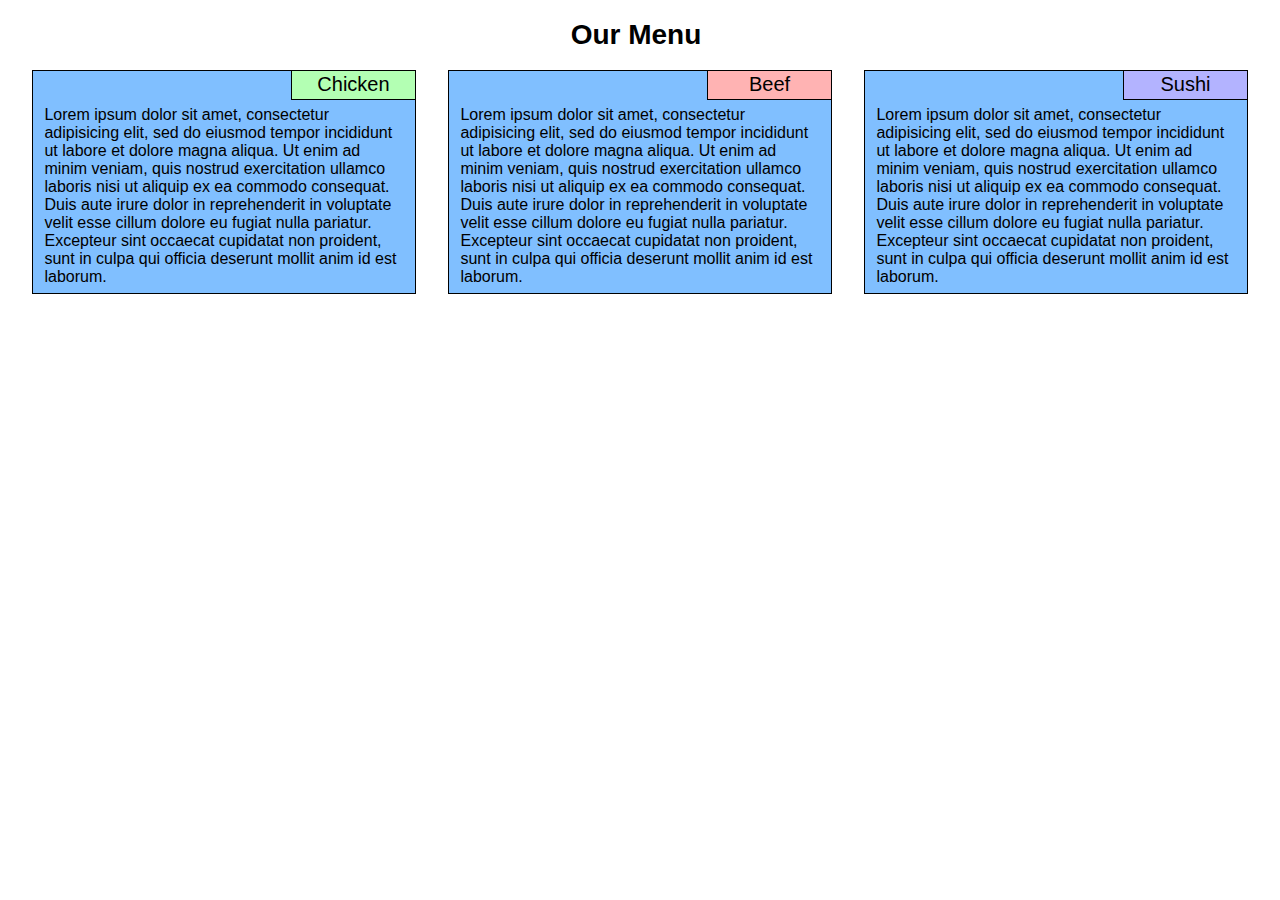
<file: module-2/index.html>
<!DOCTYPE html>
<html lang="en">
<head>
	<meta charset="utf-8">
	<meta name="viewport" content="width=device-width, initial-scale=1">
	<title>Assignment Solution for Module 2</title>

	<link rel="stylesheet" href="css/style.css">
</head>
<body>
<h1 class="title">Our Menu</h1>

<div class="menu-container">
	<div class="menu-box box-left">
		<div class="menu-title" id="chicken">Chicken</div>
		<p>Lorem ipsum dolor sit amet, consectetur adipisicing elit, sed do eiusmod
		tempor incididunt ut labore et dolore magna aliqua. Ut enim ad minim veniam,
		quis nostrud exercitation ullamco laboris nisi ut aliquip ex ea commodo
		consequat. Duis aute irure dolor in reprehenderit in voluptate velit esse
		cillum dolore eu fugiat nulla pariatur. Excepteur sint occaecat cupidatat non
		proident, sunt in culpa qui officia deserunt mollit anim id est laborum.</p>
	</div>

	<div class="menu-box box-center">
		<div class="menu-title" id="beef">Beef</div>
		<p>Lorem ipsum dolor sit amet, consectetur adipisicing elit, sed do eiusmod
		tempor incididunt ut labore et dolore magna aliqua. Ut enim ad minim veniam,
		quis nostrud exercitation ullamco laboris nisi ut aliquip ex ea commodo
		consequat. Duis aute irure dolor in reprehenderit in voluptate velit esse
		cillum dolore eu fugiat nulla pariatur. Excepteur sint occaecat cupidatat non
		proident, sunt in culpa qui officia deserunt mollit anim id est laborum.</p>
	</div>

	<div class="menu-box box-right">
		<div class="menu-title" id="sushi">Sushi</div>
		<p>Lorem ipsum dolor sit amet, consectetur adipisicing elit, sed do eiusmod
		tempor incididunt ut labore et dolore magna aliqua. Ut enim ad minim veniam,
		quis nostrud exercitation ullamco laboris nisi ut aliquip ex ea commodo
		consequat. Duis aute irure dolor in reprehenderit in voluptate velit esse
		cillum dolore eu fugiat nulla pariatur. Excepteur sint occaecat cupidatat non
		proident, sunt in culpa qui officia deserunt mollit anim id est laborum.</p>
	</div>


</div>
</body>
</html>
</file>
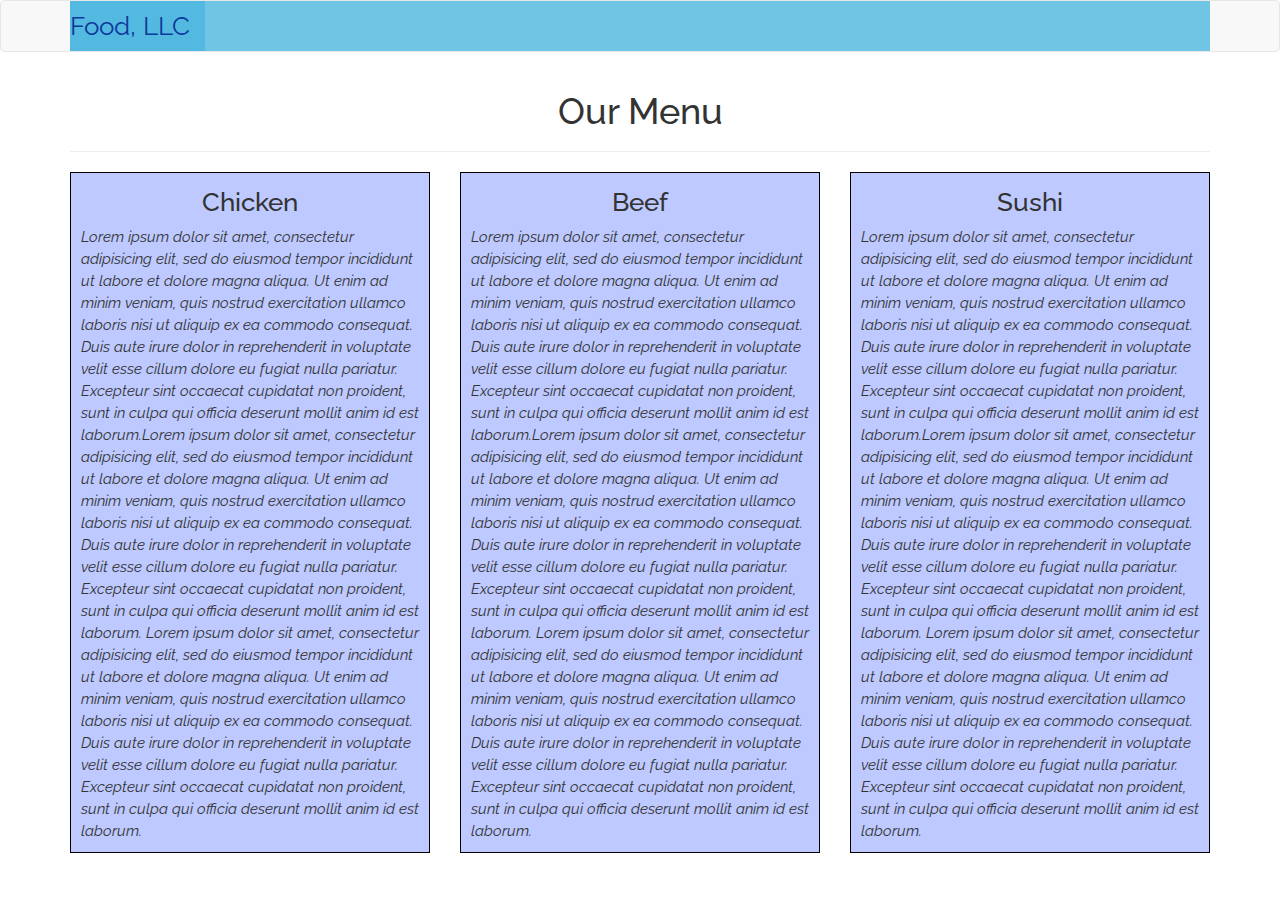
<file: module-3/index.html>
<!DOCTYPE html>
<html lang="en">
  <head>
    <meta charset="utf-8">
    <meta http-equiv="X-UA-Compatible" content="IE=edge">
    <meta name="viewport" content="width=device-width, initial-scale=1">
    <!-- The above 3 meta tags *must* come first in the head; any other head content must come *after* these tags -->
    <title>Assignment Solution for Module 3</title>

    <!-- Bootstrap -->
    <link href="css/bootstrap.min.css" rel="stylesheet">

    <!-- Font -->
    <link rel="preconnect" href="https://fonts.gstatic.com">
    <link href="https://fonts.googleapis.com/css2?family=Raleway:ital,wght@0,400;0,500;1,400;1,500&display=swap" rel="stylesheet">

    <link href="css/style.css" rel="stylesheet">
  </head>
  <body>
    <header>
      <nav class="navbar navbar-default">
        <div class="container">
          <!-- Brand and toggle get grouped for better mobile display -->
          <div class="navbar-header">
            <a class="navbar-brand" href="#">Food, LLC</a>

            <button type="button" class="navbar-toggle collapsed" data-toggle="collapse" data-target="#collapsed-nav" aria-expanded="false">
              <span class="sr-only">Toggle navigation</span>
              <span class="icon-bar"></span>
              <span class="icon-bar"></span>
              <span class="icon-bar"></span>
            </button>
          </div> <!-- navbar-header -->

          <div class="collapse navbar-collapse" id="collapsed-nav">
            <ul class="nav navbar-nav navbar-right visible-xs" id="nav-list">
              <li>
                <a href="#chicken">
                  <p class="text-center">Chicken</p>
                </a>
              </li>
              <li>
                <a href="#beef">
                  <p class="text-center">Beef</p>
                </a>
              </li>
              <li>
                <a href="#sushi">
                  <p class="text-center">Sushi</p>
                </a>
              </li>
            </ul>
          </div> <!-- .collapse .navbar-collapse -->
        </div>
      </nav>
    </header>

    <div id="main-content">
      <div class="container">
        <div class="page-header">
          <h1 class="text-center">Our Menu</h1>
        </div>

        <div class="row" id="menu">
          <div class="col-lg-4 col-sm-6 col-xs-12" id="chicken">
            <div class="menu-desc">
              <h2 class="menu-title text-center">Chicken</h2>
              <p>Lorem ipsum dolor sit amet, consectetur adipisicing elit, sed do eiusmod
              tempor incididunt ut labore et dolore magna aliqua. Ut enim ad minim veniam,
              quis nostrud exercitation ullamco laboris nisi ut aliquip ex ea commodo
              consequat. Duis aute irure dolor in reprehenderit in voluptate velit esse
              cillum dolore eu fugiat nulla pariatur. Excepteur sint occaecat cupidatat non
              proident, sunt in culpa qui officia deserunt mollit anim id est laborum.Lorem ipsum dolor sit amet, consectetur adipisicing elit, sed do eiusmod
              tempor incididunt ut labore et dolore magna aliqua. Ut enim ad minim veniam,
              quis nostrud exercitation ullamco laboris nisi ut aliquip ex ea commodo
              consequat. Duis aute irure dolor in reprehenderit in voluptate velit esse
              cillum dolore eu fugiat nulla pariatur. Excepteur sint occaecat cupidatat non
              proident, sunt in culpa qui officia deserunt mollit anim id est laborum. Lorem ipsum dolor sit amet, consectetur adipisicing elit, sed do eiusmod
              tempor incididunt ut labore et dolore magna aliqua. Ut enim ad minim veniam,
              quis nostrud exercitation ullamco laboris nisi ut aliquip ex ea commodo
              consequat. Duis aute irure dolor in reprehenderit in voluptate velit esse
              cillum dolore eu fugiat nulla pariatur. Excepteur sint occaecat cupidatat non
              proident, sunt in culpa qui officia deserunt mollit anim id est laborum.</p>
              <a class="visible-xs text-right" href="#"><span>Back to top</span></a>
            </div>
          </div>

        <div class="col-lg-4 col-sm-6 col-xs-12" id="beef">
          <div class="menu-desc">
            <h2 class="menu-title text-center">Beef</h2>
            <p>Lorem ipsum dolor sit amet, consectetur adipisicing elit, sed do eiusmod
            tempor incididunt ut labore et dolore magna aliqua. Ut enim ad minim veniam,
            quis nostrud exercitation ullamco laboris nisi ut aliquip ex ea commodo
            consequat. Duis aute irure dolor in reprehenderit in voluptate velit esse
            cillum dolore eu fugiat nulla pariatur. Excepteur sint occaecat cupidatat non
            proident, sunt in culpa qui officia deserunt mollit anim id est laborum.Lorem ipsum dolor sit amet, consectetur adipisicing elit, sed do eiusmod
            tempor incididunt ut labore et dolore magna aliqua. Ut enim ad minim veniam,
            quis nostrud exercitation ullamco laboris nisi ut aliquip ex ea commodo
            consequat. Duis aute irure dolor in reprehenderit in voluptate velit esse
            cillum dolore eu fugiat nulla pariatur. Excepteur sint occaecat cupidatat non
            proident, sunt in culpa qui officia deserunt mollit anim id est laborum. Lorem ipsum dolor sit amet, consectetur adipisicing elit, sed do eiusmod
            tempor incididunt ut labore et dolore magna aliqua. Ut enim ad minim veniam,
            quis nostrud exercitation ullamco laboris nisi ut aliquip ex ea commodo
            consequat. Duis aute irure dolor in reprehenderit in voluptate velit esse
            cillum dolore eu fugiat nulla pariatur. Excepteur sint occaecat cupidatat non
            proident, sunt in culpa qui officia deserunt mollit anim id est laborum.</p>
            <a class="visible-xs text-right" href="#"><span>Back to top</span></a>
          </div>
        </div>

          <div class="col-lg-4 col-sm-12 col-xs-12" id="sushi">
            <div class="menu-desc">
              <h2 class="menu-title text-center">Sushi</h2>
              <p>Lorem ipsum dolor sit amet, consectetur adipisicing elit, sed do eiusmod
              tempor incididunt ut labore et dolore magna aliqua. Ut enim ad minim veniam,
              quis nostrud exercitation ullamco laboris nisi ut aliquip ex ea commodo
              consequat. Duis aute irure dolor in reprehenderit in voluptate velit esse
              cillum dolore eu fugiat nulla pariatur. Excepteur sint occaecat cupidatat non
              proident, sunt in culpa qui officia deserunt mollit anim id est laborum.Lorem ipsum dolor sit amet, consectetur adipisicing elit, sed do eiusmod
              tempor incididunt ut labore et dolore magna aliqua. Ut enim ad minim veniam,
              quis nostrud exercitation ullamco laboris nisi ut aliquip ex ea commodo
              consequat. Duis aute irure dolor in reprehenderit in voluptate velit esse
              cillum dolore eu fugiat nulla pariatur. Excepteur sint occaecat cupidatat non
              proident, sunt in culpa qui officia deserunt mollit anim id est laborum. Lorem ipsum dolor sit amet, consectetur adipisicing elit, sed do eiusmod
              tempor incididunt ut labore et dolore magna aliqua. Ut enim ad minim veniam,
              quis nostrud exercitation ullamco laboris nisi ut aliquip ex ea commodo
              consequat. Duis aute irure dolor in reprehenderit in voluptate velit esse
              cillum dolore eu fugiat nulla pariatur. Excepteur sint occaecat cupidatat non
              proident, sunt in culpa qui officia deserunt mollit anim id est laborum.</p>
              <a class="visible-xs text-right" href="#"><span>Back to top</span></a>
            </div>
          </div>
        </div> <!-- row -->
      </div> <!-- containter -->
    </div> <!-- main-content -->

    <!-- jQuery (necessary for Bootstrap's JavaScript plugins) -->
    <script src="https://ajax.googleapis.com/ajax/libs/jquery/1.12.4/jquery.min.js"></script>
    <!-- Include all compiled plugins (below), or include individual files as needed -->
    <script src="js/bootstrap.min.js"></script>
  </body>
</html>
</file>
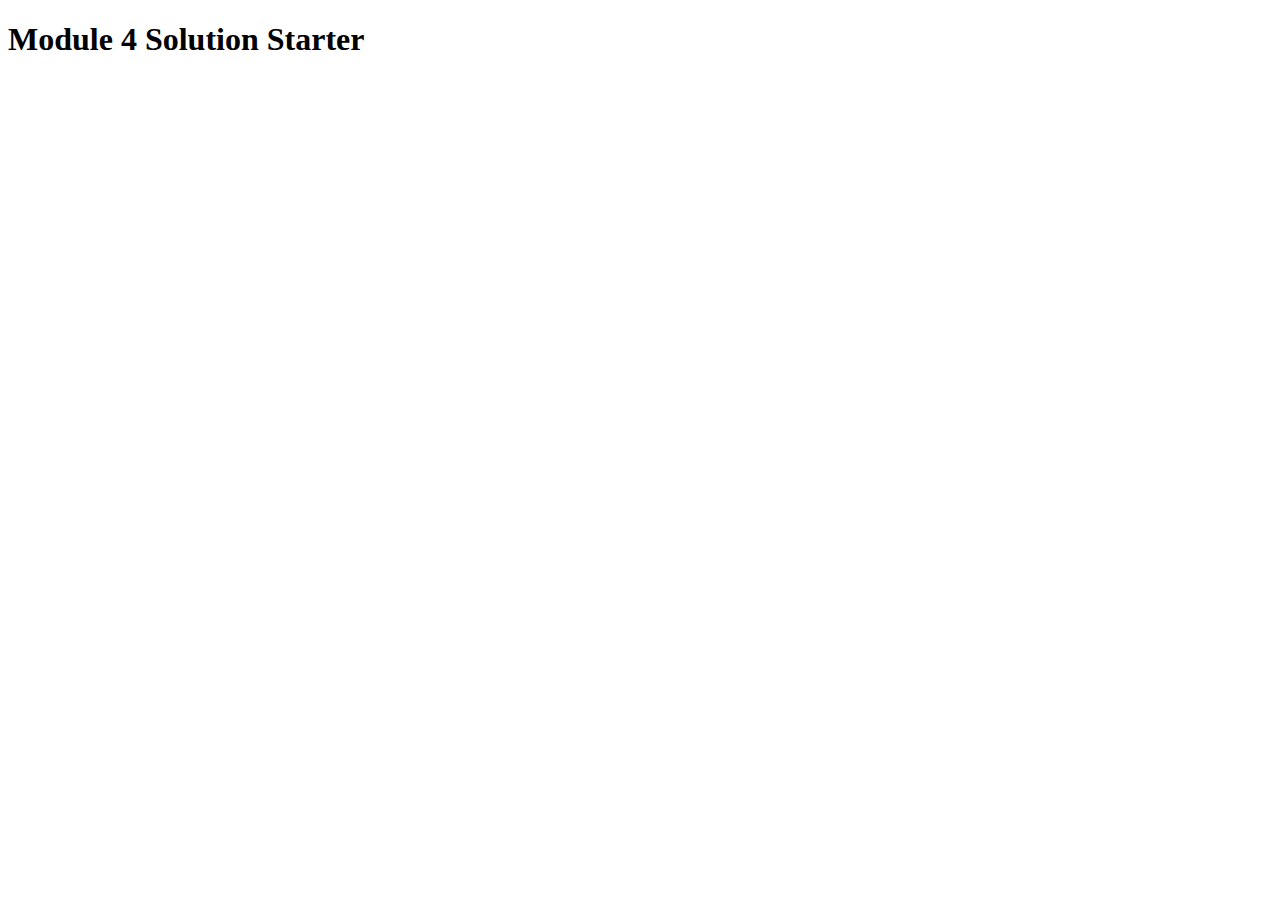
<file: module-4/index.html>
<!DOCTYPE html>
<html>
<head>
  <meta charset="utf-8">
  <title>Module 4 Solution Starter</title>
  <script>
    var names = []; // DO NOT REMOVE
  </script>
  <script src="SpeakHello.js"></script>
  <script src="SpeakGoodBye.js"></script>
  <script src="script.js"></script>
</head>
<body>
  <h1>Module 4 Solution Starter</h1>
</body>
</html>
</file>
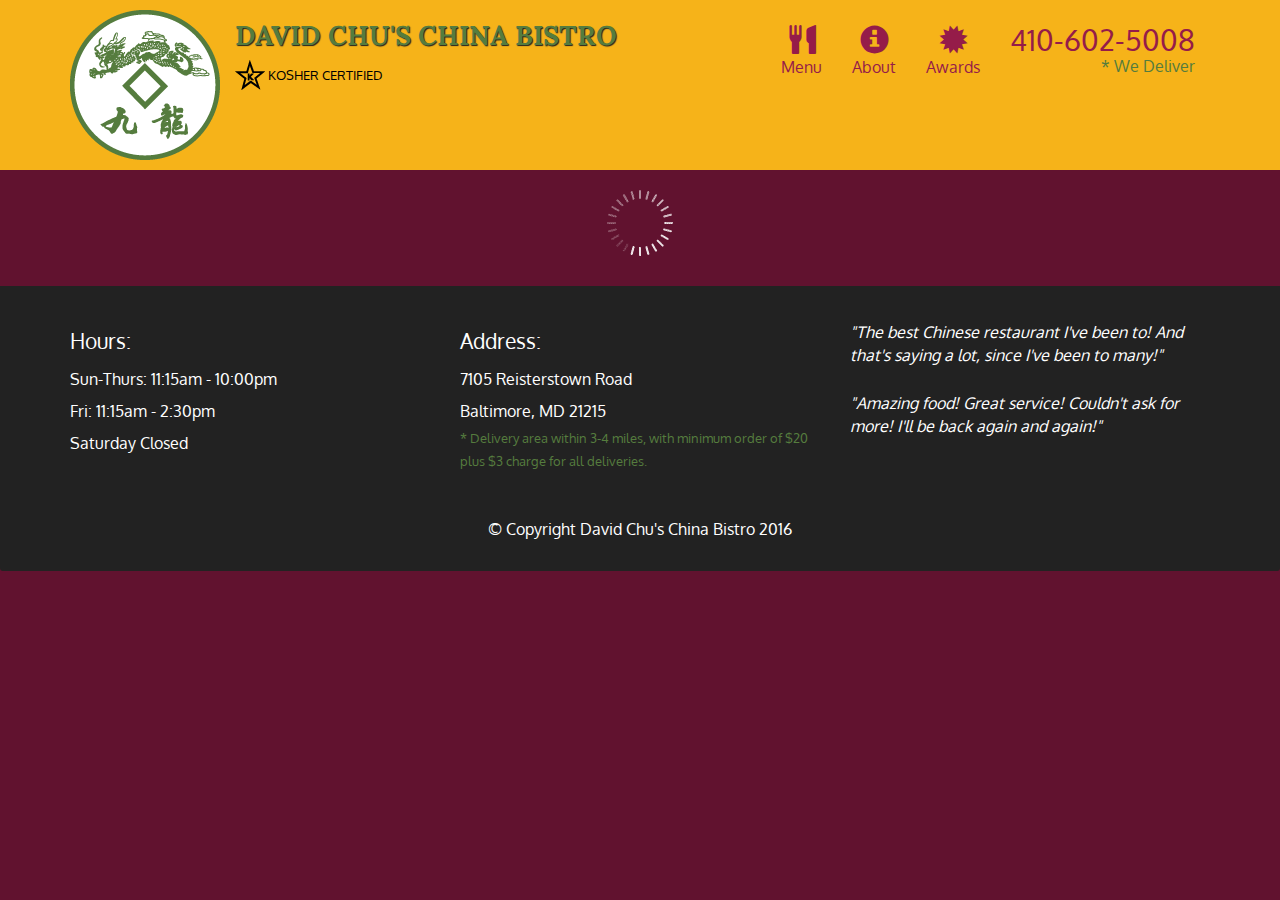
<file: module-5/index.html>
<!doctype html>
<html lang="en">
  <head>
    <meta charset="utf-8">
    <meta http-equiv="X-UA-Compatible" content="IE=edge">
    <meta name="viewport" content="width=device-width, initial-scale=1">
    <title>David Chu's China Bistro</title>
    <link rel="stylesheet" href="css/bootstrap.min.css">
    <link rel="stylesheet" href="css/styles.css">
    <link href='https://fonts.googleapis.com/css?family=Oxygen:400,300,700' rel='stylesheet' type='text/css'>
    <link href='https://fonts.googleapis.com/css?family=Lora' rel='stylesheet' type='text/css'>
  </head>
<body>
  <header>
    <nav id="header-nav" class="navbar navbar-default">
      <div class="container">
        <div class="navbar-header">
          <a href="index.html" class="pull-left visible-md visible-lg">
            <div id="logo-img" alt="Logo image"></div>
          </a>

          <div class="navbar-brand">
            <a href="index.html"><h1>David Chu's China Bistro</h1></a>
            <p>
              <img src="images/star-k-logo.png" alt="Kosher certification">
              <span>Kosher Certified</span>
            </p>
          </div>

          <button id="navbarToggle" type="button" class="navbar-toggle collapsed" data-toggle="collapse" data-target="#collapsable-nav" aria-expanded="false">
            <span class="sr-only">Toggle navigation</span>
            <span class="icon-bar"></span>
            <span class="icon-bar"></span>
            <span class="icon-bar"></span>
          </button>
        </div>
        
        <div id="collapsable-nav" class="collapse navbar-collapse">
           <ul id="nav-list" class="nav navbar-nav navbar-right">
            <li id="navHomeButton" class="visible-xs active">
              <a href="index.html">
                <span class="glyphicon glyphicon-home"></span> Home</a>
            </li>
            <li id="navMenuButton">
              <a href="#" onclick="$dc.loadMenuCategories();">
                <span class="glyphicon glyphicon-cutlery"></span><br class="hidden-xs"> Menu</a>
            </li>
            <li>
              <a href="#">
                <span class="glyphicon glyphicon-info-sign"></span><br class="hidden-xs"> About</a>
            </li>
            <li>
              <a href="#">
                <span class="glyphicon glyphicon-certificate"></span><br class="hidden-xs"> Awards</a>
            </li>
            <li id="phone" class="hidden-xs">
              <a href="tel:410-602-5008">
                <span>410-602-5008</span></a><div>* We Deliver</div>
            </li>
          </ul><!-- #nav-list -->
        </div><!-- .collapse .navbar-collapse -->
      </div><!-- .container -->
    </nav><!-- #header-nav -->
  </header>

  <div id="call-btn" class="visible-xs">
    <a class="btn" href="tel:410-602-5008">
    <span class="glyphicon glyphicon-earphone"></span>
    410-602-5008
    </a>
  </div>
  <div id="xs-deliver" class="text-center visible-xs">* We Deliver</div>

  <div id="main-content" class="container"></div>

  <footer class="panel-footer">
    <div class="container">
      <div class="row">
        <section id="hours" class="col-sm-4">
          <span>Hours:</span><br>
          Sun-Thurs: 11:15am - 10:00pm<br>
          Fri: 11:15am - 2:30pm<br>
          Saturday Closed
          <hr class="visible-xs">
        </section>
        <section id="address" class="col-sm-4">
          <span>Address:</span><br>
          7105 Reisterstown Road<br>
          Baltimore, MD 21215
          <p>* Delivery area within 3-4 miles, with minimum order of $20 plus $3 charge for all deliveries.</p>
          <hr class="visible-xs">
        </section>
        <section id="testimonials" class="col-sm-4">
          <p>"The best Chinese restaurant I've been to! And that's saying a lot, since I've been to many!"</p>
          <p>"Amazing food! Great service! Couldn't ask for more! I'll be back again and again!"</p>
        </section>
      </div>
      <div class="text-center">&copy; Copyright David Chu's China Bistro 2016</div>
    </div>
  </footer>

  <!-- jQuery (Bootstrap JS plugins depend on it) -->
  <script src="js/jquery-2.1.4.min.js"></script>
  <script src="js/bootstrap.min.js"></script>
  <script src="js/ajax-utils.js"></script>
  <script src="js/script.js"></script>
</body>
</html>
</file>
<file: module-2/css/style.css>
* {
	font-family: sans-serif;
	box-sizing: border-box;
}

body {
	margin-left: 0;
}

h1 {
	text-align: center;
	font-size: 175%;
}

p {
	margin: 35px 3% 2% 3%;

}

.menu-container {
	width: 100vw;
	/*background-color: #00ff00;*/
	/*border: 2px solid black;*/
	overflow: auto;
}

.menu-box {
	background-color: #80bfff;
	border: 1px solid black;
	float: left;
	position: relative;
}

.menu-title {
	width: 125px;
	height: 30px;
	padding: 2px 7px;
	margin: -1px -1px 0px 0px; 
	margin-bottom: 5px;
	text-align: center;
	font-size: 125%;
	position: absolute;
	top: 0px;
	right: 0px;
}

#chicken {
	background-color: #b3ffb3;
	border: 1px solid black;
}

#beef {
	background-color: #ffb3b3;
	border: 1px solid black;
}

#sushi {
	background-color: #b3b3ff;
	border: 1px solid black;
}

@media (min-width: 992px) {
	.box-left, .box-right {
		width: 30%;
		margin: 0 2.5%;
	}

	.box-center {
		width: 30%;
		margin: 0;
	}
}

@media (min-width: 768px) and (max-width: 991px) {
	.box-left, .box-center {
		width: 45%;
		margin: 0 2.5% 5% 2.5%;
	}

	.box-right {
		width: 95%;
		margin: 0 2.5%;
	}

	p {
		margin: 35px 15px 2% 15px
	}
}

@media (max-width: 767px) {
	.box-left, .box-center, .box-right {
		width: 95%;
		margin: 0 2.5% 5% 2.5%;
	}
}
</file>
<file: module-3/css/style.css>
body {
	font-family: 'Raleway', sans-serif;
}

.navbar-header {
	background-color: rgba(78, 183, 222,0.8);
}

.navbar-nav {
	margin-top: 0;
	margin-bottom: 0;
}

.navbar-default .navbar-toggle{
	border-color: rgba(12, 58, 156);
}

.navbar-default .navbar-toggle .icon-bar {
	background-color: rgba(12, 58, 156);
}

.navbar-default .navbar-brand {
	font-size: 26px;
	color: rgba(12, 58, 156);
}

.navbar-default .navbar-toggle:focus, .navbar-default .navbar-toggle:hover{
	background-color: rgba(201, 238, 255);
}

#collapsed-nav{
	background-color: rgba(78, 183, 222,0.8);
}

#nav-list a:focus, #nav-list a:hover{
	background-color: rgba(201, 238, 255);
	font-style: bold;
}

#nav-list p {
	color: black;
	font-size:1.3em;
	margin:0;
}

.page-header {
	margin-top: 0;
}

.menu-desc {
	padding-left:10px;
	padding-right:10px; 
	background-color: rgba(161, 178, 255, 0.7);
	border: 1px solid black;
}

.menu-desc h2{
	font-size: 26px;
	margin-top: 15px;
}

.menu-desc p{
	font-style: italic;
	font-size: 1.1em;
}

.menu-desc>a{
	text-decoration: none;
	font-weight: bolder;
	font-size: 1em;
	color: black;
}

.menu-desc>a:hover{
	color:rgba(78, 183, 222);
}

/***Medium Device***/
@media (max-width: 1199px) {
	#sushi{
		margin-top: 30px
	}
}

/***Small Device***/

@media (max-width: 768px) {
	.page-header{
		border-bottom: 0px;
	}
	#beef {
		margin-top: 30px
	}
}
</file>
<file: module-5/css/styles.css>
body {
  font-size: 16px;
  color: #fff;
  background-color: #61122f;
  font-family: 'Oxygen', sans-serif;
}

/** HEADER **/
#header-nav {
  background-color: #f6b319;
  border-radius: 0;
  border: 0;
}

#logo-img {
  background: url('../images/restaurant-logo_large.png') no-repeat;
  width: 150px;
  height: 150px;
  margin: 10px 15px 10px 0;
}

.navbar-brand {
  padding-top: 25px;
}
.navbar-brand h1 { /* Restaurant name */
  font-family: 'Lora', serif;
  color: #557c3e;
  font-size: 1.5em;
  text-transform: uppercase;
  font-weight: bold;
  text-shadow: 1px 1px 1px #222;
  margin-top: 0;
  margin-bottom: 0;
  line-height: .75;
}
.navbar-brand a:hover, .navbar-brand a:focus {
  text-decoration: none;
}
.navbar-brand p { /* Kosher cert */
  color: #000;
  text-transform: uppercase;
  font-size: .7em;
  margin-top: 15px;
}
.navbar-brand p span { /* Star-K */
  vertical-align: middle;
}

#nav-list {
  margin-top: 10px;
}
#nav-list a {
  color: #951C49;
  text-align: center;
}
#nav-list a:hover {
  background: #E7E7E7;
}
#nav-list a span {
  font-size: 1.8em;
}

#phone {
  margin-top: 5px;
}
#phone a { /* Phone number */
  text-align: right;
  padding-bottom: 0;
}
#phone div { /* We Deliver */
  color: #557c3e;
  text-align: right;
  padding-right: 15px;
}

.navbar-header button.navbar-toggle, .navbar-header .icon-bar {
  border: 1px solid #61122f;
}
.navbar-header button.navbar-toggle {
  clear: both;
  margin-top: -30px;
}
/* END HEADER */

/* FOOTER */
.panel-footer {
  margin-top: 30px;
  padding-top: 35px;
  padding-bottom: 30px;
  background-color: #222;
  border-top: 0;
}
.panel-footer div.row {
  margin-bottom: 35px;
}
#hours, #address {
  line-height: 2;
}
#hours > span, #address > span {
  font-size: 1.3em;
}
#address p {
  color: #557c3e;
  font-size: .8em;
  line-height: 1.8;
}
#testimonials {
  font-style: italic;
}
#testimonials p:nth-child(2) {
  margin-top: 25px;
}
/* END FOOTER */



/* HOME PAGE */
.container .jumbotron {
  box-shadow: 0 0 50px #3F0C1F;
  border: 2px solid #3F0C1F;
}

#menu-tile, #specials-tile, #map-tile {
  height: 250px;
  width: 100%;
  margin-bottom: 15px;
  position: relative;
  border: 2px solid #3F0C1F;
  overflow: hidden;
}
#menu-tile:hover, #specials-tile:hover, #map-tile:hover {
  box-shadow: 0 1px 5px 1px #cccccc;
}
#menu-tile {
  background: url('../images/menu-tile.jpg') no-repeat;
  background-position: center;
}
#specials-tile {
  background: url('../images/specials-tile.jpg') no-repeat;
  background-position: center;
}
#menu-tile span, #specials-tile span, #map-tile span {
  position: absolute;
  bottom: 0;
  right: 0;
  width: 100%;
  text-align: center;
  font-size: 1.6em;
  text-transform: uppercase;
  background-color: #000;
  color: #fff;
  opacity: .8;
}
/* END HOME PAGE */

/* MENU CATEGORIES PAGE */
.category-tile { 
  position: relative;
  border: 2px solid #3F0C1F;
  overflow: hidden;
  width: 200px;
  height: 200px;
  margin: 0 auto 15px;
}
.category-tile span {
  position: absolute;
  bottom: 0;
  right: 0;
  width: 100%;
  text-align: center;
  font-size: 1.2em;
  text-transform: uppercase;
  background-color: #000;
  color: #fff;
  opacity: .8;
}
.category-tile:hover {
  box-shadow: 0 1px 5px 1px #cccccc;
}

#menu-categories-title + div {
  margin-bottom: 50px;
}
/* END MENU CATEGORIES PAGE */

/* SINGLE CATEGORY PAGE */
.menu-item-tile {
  margin-bottom: 25px;
}
.menu-item-tile hr {
  width: 80%;
}
.menu-item-tile .menu-item-price {
  font-size: 1.1em;
  text-align: right;
  margin-top: -15px;
  margin-right: -15px;
}
.menu-item-tile .menu-item-price span {
  font-size: .6em;
}
.menu-item-photo {
  position: relative;
  border: 2px solid #3F0C1F; 
  overflow: hidden;
  padding: 0;
  margin-right: -15px;
  margin-left: auto;
  margin-bottom: 20px;
  max-width: 250px;
}
.menu-item-photo div {
  position: absolute;
  bottom: 0;
  right: 0;
  width: 80px;
  background-color: #557c3e;
  text-align: center;
}
.menu-item-description {
  padding-right: 30px;
}
h3.menu-item-title {
  margin: 0 0 10px;
}
.menu-item-details {
  font-size: .9em;
  font-style: italic;
}
/* END SINGLE CATEGORY PAGE */


/********** Large devices only **********/
@media (min-width: 1200px) {
  .container .jumbotron {
    background: url('../images/jumbotron_1200.jpg') no-repeat;
    height: 675px;
  }
}

/********** Medium devices only **********/
@media (min-width: 992px) and (max-width: 1199px) {
  /* Header */
  #logo-img {
    background: url('../images/restaurant-logo_medium.png') no-repeat;
    width: 100px;
    height: 100px;
    margin: 5px 5px 5px 0;
  }
  /* End Header */

  /* Home Page */
  .container .jumbotron {
    background: url('../images/jumbotron_992.jpg') no-repeat;
    height: 558px;
  }
  /* End Home Page */
}

/********** Small devices only **********/
@media (min-width: 768px) and (max-width: 991px) {
  /* Home Page */
  .container .jumbotron {
    background: url('../images/jumbotron_768.jpg') no-repeat;
    height: 432px;
  }
  /* End Home Page */
}

/********** Extra small devices only **********/
@media (max-width: 767px) {
  /* Header */
  .navbar-brand {
    padding-top: 10px;
    height: 80px;
  }
  .navbar-brand h1 { /* Restaurant name */
    padding-top: 10px;
    font-size: 5vw; /* 1vw = 1% of viewport width */
  }
  .navbar-brand p { /* Kosher cert */
    font-size: .6em;
    margin-top: 12px;
  }
  .navbar-brand p img { /* Star-K */
    height: 20px;
  }

  #collapsable-nav a { /* Collapsed nav menu text */
    font-size: 1.2em;
  }
  #collapsable-nav a span { /* Collapsed nav menu glyph */
    font-size: 1em;
    margin-right: 5px;
  }

  #call-btn > a {
    font-size: 1.5em;
    display: block;
    margin: 0 20px;
    padding: 10px;
    border: 2px solid #fff;
    background-color: #f6b319;
    color: #951c49;
  }
  #xs-deliver {
    margin-top: 5px;
    font-size: .7em;
    letter-spacing: .1em;
    text-transform: uppercase;
  }
  /* End Header */

  /* Footer */
  .panel-footer section {
    margin-bottom: 30px;
    text-align: center;
  }
  .panel-footer section:nth-child(3) {
    margin-bottom: 0; /* margin already exists on the whole row */
  }
  .panel-footer section hr {
    width: 50%;
  }
  /* End Footer */

  /* Home Page */
  .container .jumbotron {
    margin-top: 30px;
    padding: 0;
  }
  #menu-tile, #specials-tile {
    width: 360px;
    margin: 0 auto 15px;
  }

  .menu-item-photo {
    margin-right: auto;
  }
  .menu-item-tile .menu-item-price {
    text-align: center;
  }
  .menu-item-description {
    text-align: center;;
  }
}


/********** Super extra small devices Only :-) (e.g., iPhone 4) **********/
@media (max-width: 479px) {
  /* Header */
  .navbar-brand h1 { /* Restaurant name */
    padding-top: 5px;
    font-size: 6vw;
  }
  /* End Header */
  
  /* Home page */
  #menu-tile, #specials-tile {
    width: 280px;
    margin: 0 auto 15px;
  }

  .col-xxs-12 {
    position: relative;
    min-height: 1px;
    padding-right: 15px;
    padding-left: 15px;
    float: left;
    width: 100%;
  }
}
</file>
